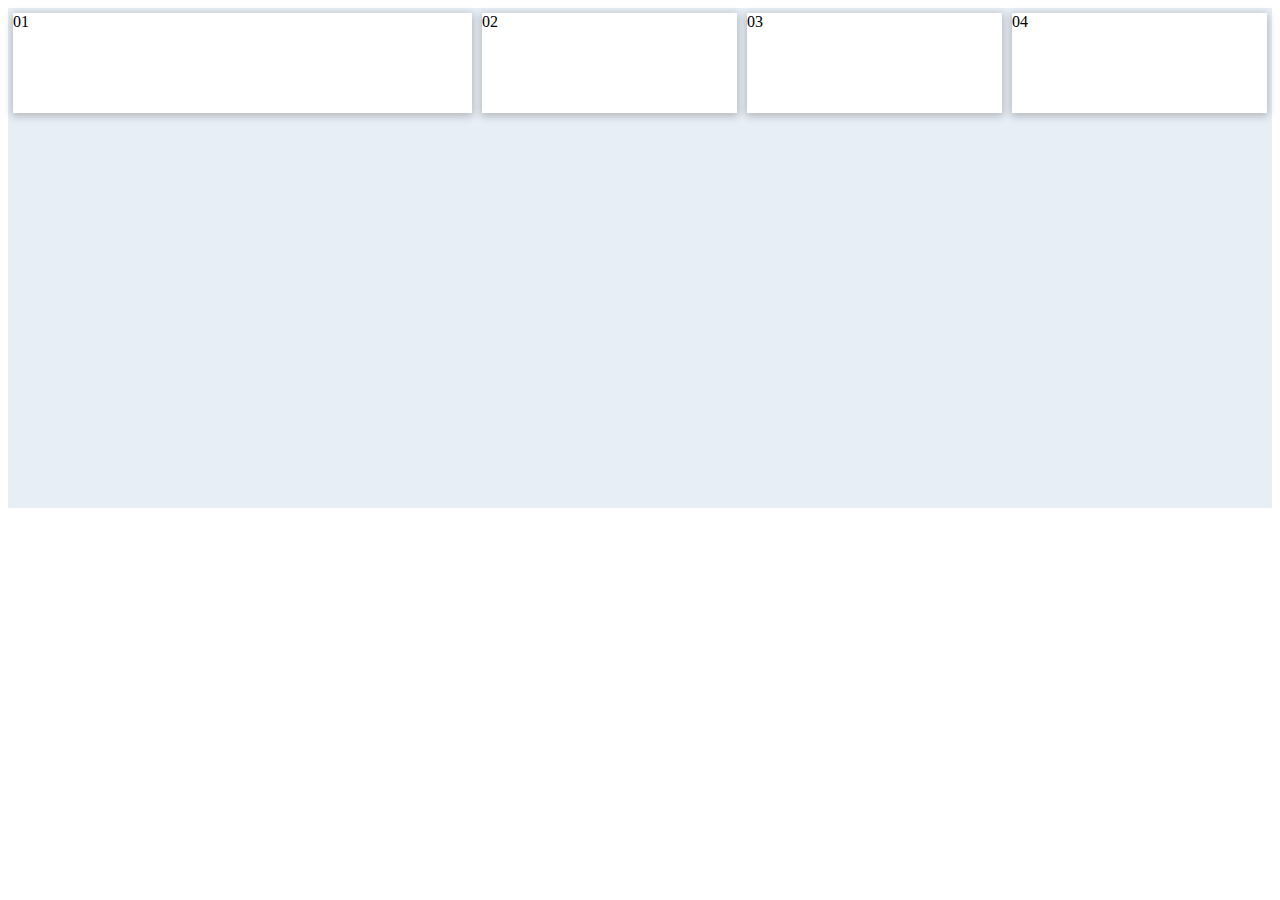
<file: index.html>
<!DOCTYPE html>
<html lang="pt-br">
<head>
	<meta charset="UTF-8">
	<title>FlexBox</title>
	<style>
		#content{
			background: #e7eef5;
			height: 500px;
			display: flex;
			flex-direction: row; /* row, column, row-reserve, column-reserve */
			flex-wrap: no-wrap; /* wrap, wrap-reserve, nowrap */ 
			justify-content: space-between; 
			/* 
			flex-start: default;
			flex-end
			space-around: (começando das estremidas e indo para o centro) 
			space-between: (espaçamento começando do centro para as estremidades)

			espaçamento distribuido proporcionalmente conforme o tamanho da div pai, gerando o espaço em cada elemento filho. 

			*/
			align-items: flex-start; 
			/*
				definindo o alinhamento vertical
				flex-start:  topo da esquerda pra baixo;
				flex-end:  de baixo para cima;
				center:  centraliza todas que estão na div filha;
				strech:  alongando os itens do topo até a base ou baixo dos itens;
				baseline:  alinhamento sensivel ao conteudo da div filha;
			*/
		}
		.item{
			height: 100px;
			width: 100px;
			color: black;
			-webkit-box-shadow: 0px 2px 8px 1px rgba(0,0,0,0.24);
			background-color: white;
			margin: 5px;
			flex: 0 1 255px; /*short reduzido*/

			/*flex-grow:0; 
			flex-shrink:1;
			flex-basis:255px; *//*define a largura do restante dos elementos que sobrarão dentro da div ou nosso flexbox*/
		}

		/*
			flex-grow:0; Ocupamento o resto da largura da div
			flex-shrink:1; Encolhe a nossa div
			flex-basis:auto; define um width largura de cada elemento caso não tenha
			basicamente difere a sensibilidade de escala e tamanho em relação aos outros elementos filhos



			 flex-basis: auto, valor padrão; 
			 define a largura do restante dos elementos que sobrarão dentro da div ou nosso flexbox
		*/
		.item:nth-child(1){
			flex-grow:1; /* cresce uma coluna*/
		}

		/*
			order: inverte ou ordena os elementos;
			nth-child(n): seleciona n elemento da div ou item;
		
		.item:nth-child(1){
			order: 2;
		}
		.item:nth-child(2){
			order: 4;
		}
		.item:nth-child(3){
			order: 1;
		}
		.item:nth-child(4){
			order: 3;
		}*/
	</style>
</head>
<body>

	<section id="content">
		<article class="item">01</article>
		<article class="item">02</article>
		<article class="item">03</article>
		<article class="item">04</article>
	</section>
	
</body>
</html>

<!--
	- Autoprefixed (other browsers) -  https://goo.gl/Ouy5Mk  
	Trabalhar com outros navegadores ou cross-browsers
	Adicionar todos os prefixos de todos os navegadores
	
	- Flexbox PLayground (flex-box constructor) - https://goo.gl/c8FwCa
	Treinar e Construir seu flex-box
	
	- PoLyfill (flex-box) - https://goo.gl/bkqwQP
	Para navegadores mais antigos que não tem suporte a propriedade flex. como ie8 e ie9
 	
 	hack flexbox para ie8 e 9
	https://github.com/jonathantneal/flexibility

	- W3C documentação oficial flex-box - https://goo.gl/JksFFw
-->
</file>
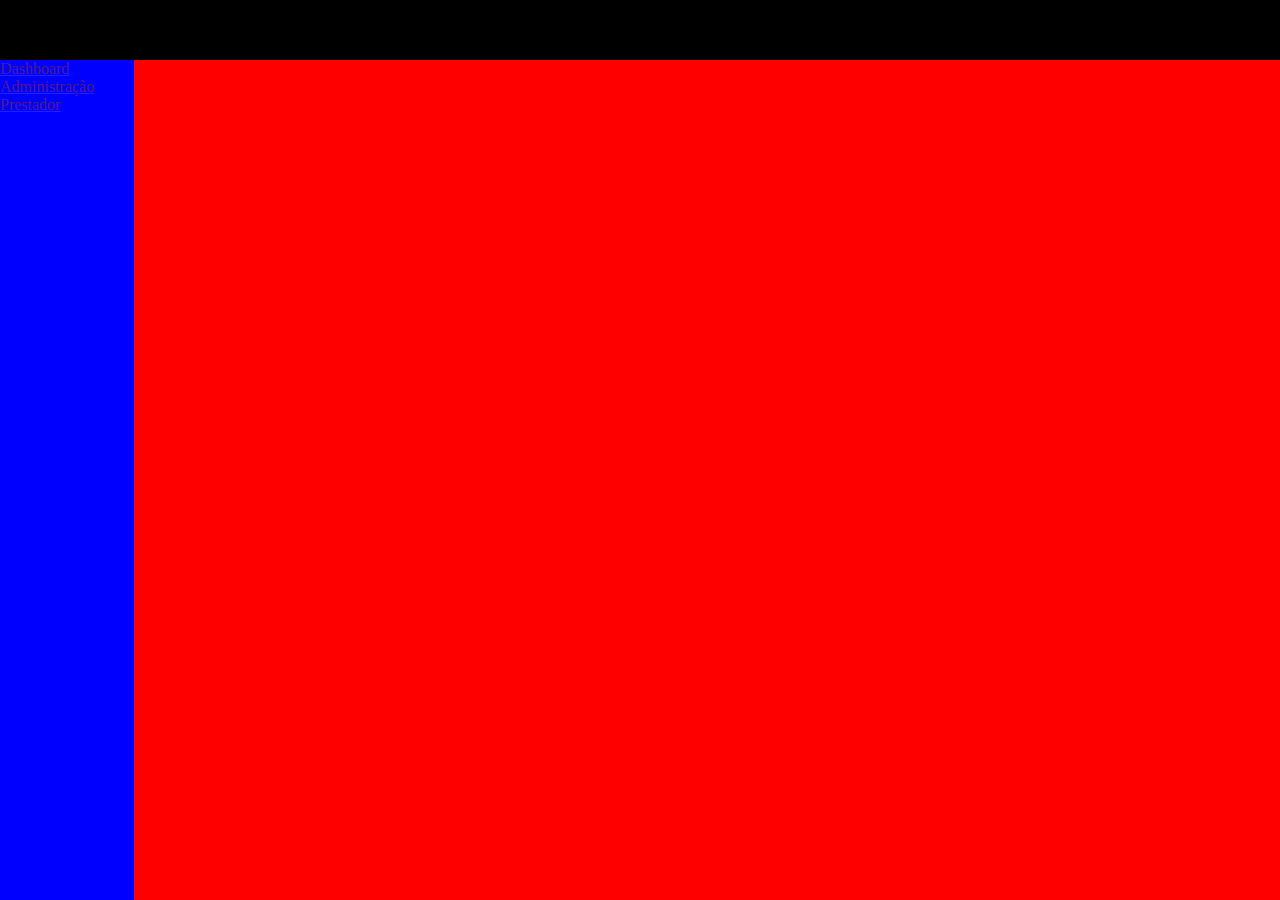
<file: flexbox-01.html>
<!DOCTYPE html>
<html lang="en">
<head>
	<meta charset="UTF-8">
	<title>Document</title>
	<style>
		*{
			padding:0;
			margin: 0;
		}
		html, body{
			height: 100vh;
		}
		#topo{
			background-color: black;
			height: 60px;
			width: 100%;
		}
		#container{
			display: flex;
			flex-direction: row;
			flex-wrap: nowrap;
			align-items: flex-start; 
			height: calc(100% - 60px);
			

		}
		#navbarra{
			flex: 0 1 150px;
			background: blue;
		}
		#conteudo{
			background: red;
			flex: 0 1 100%;
		}

		#navbarra, #conteudo{
		
			height: 100%;
		}
	</style>
</head>
<body>
	<header id="topo"></header>
	<section id="container">
		<section id="navbarra">
			<ul>
				<li><a href="">Dashboard</a></li>
				<li><a href="">Administração</a></li>
				<li><a href="">Prestador</a></li>
			</ul>
		</section>
		<section id="conteudo"></section>
	</section>
</body>
</html>
</file>
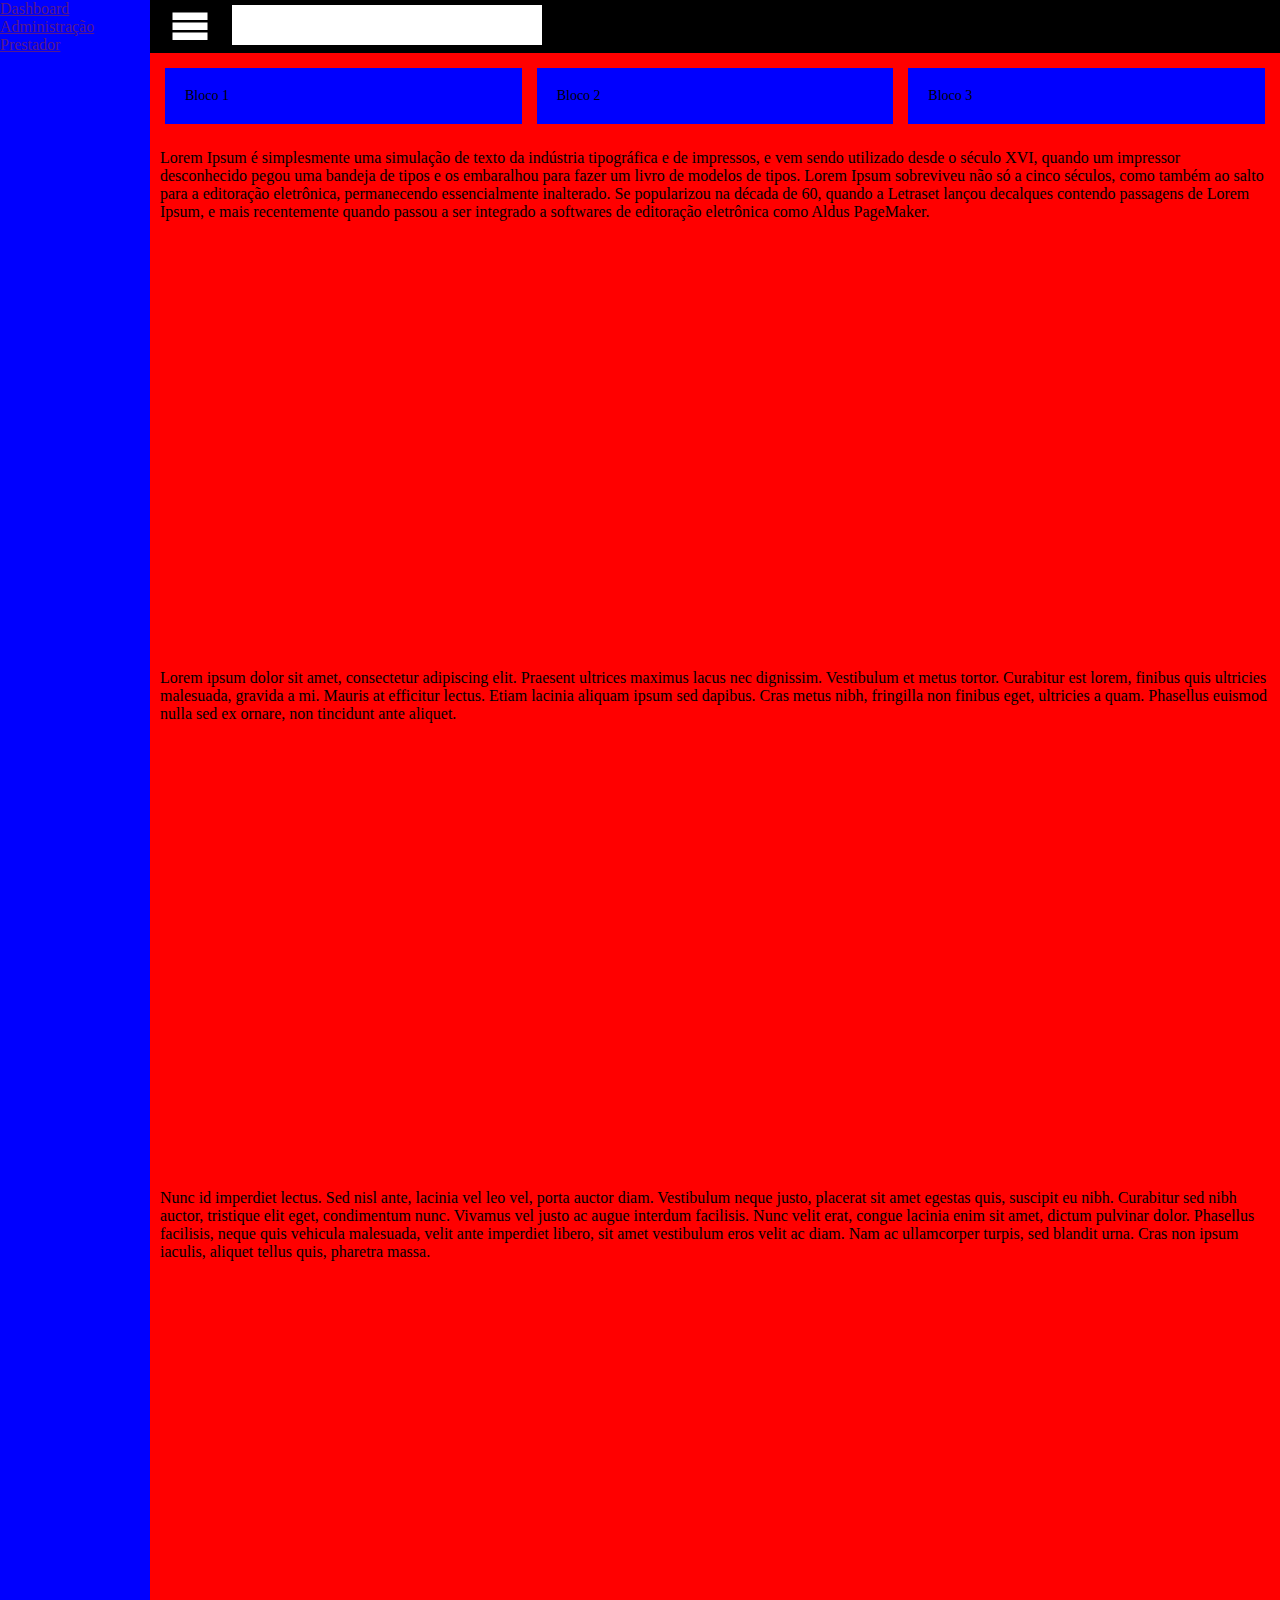
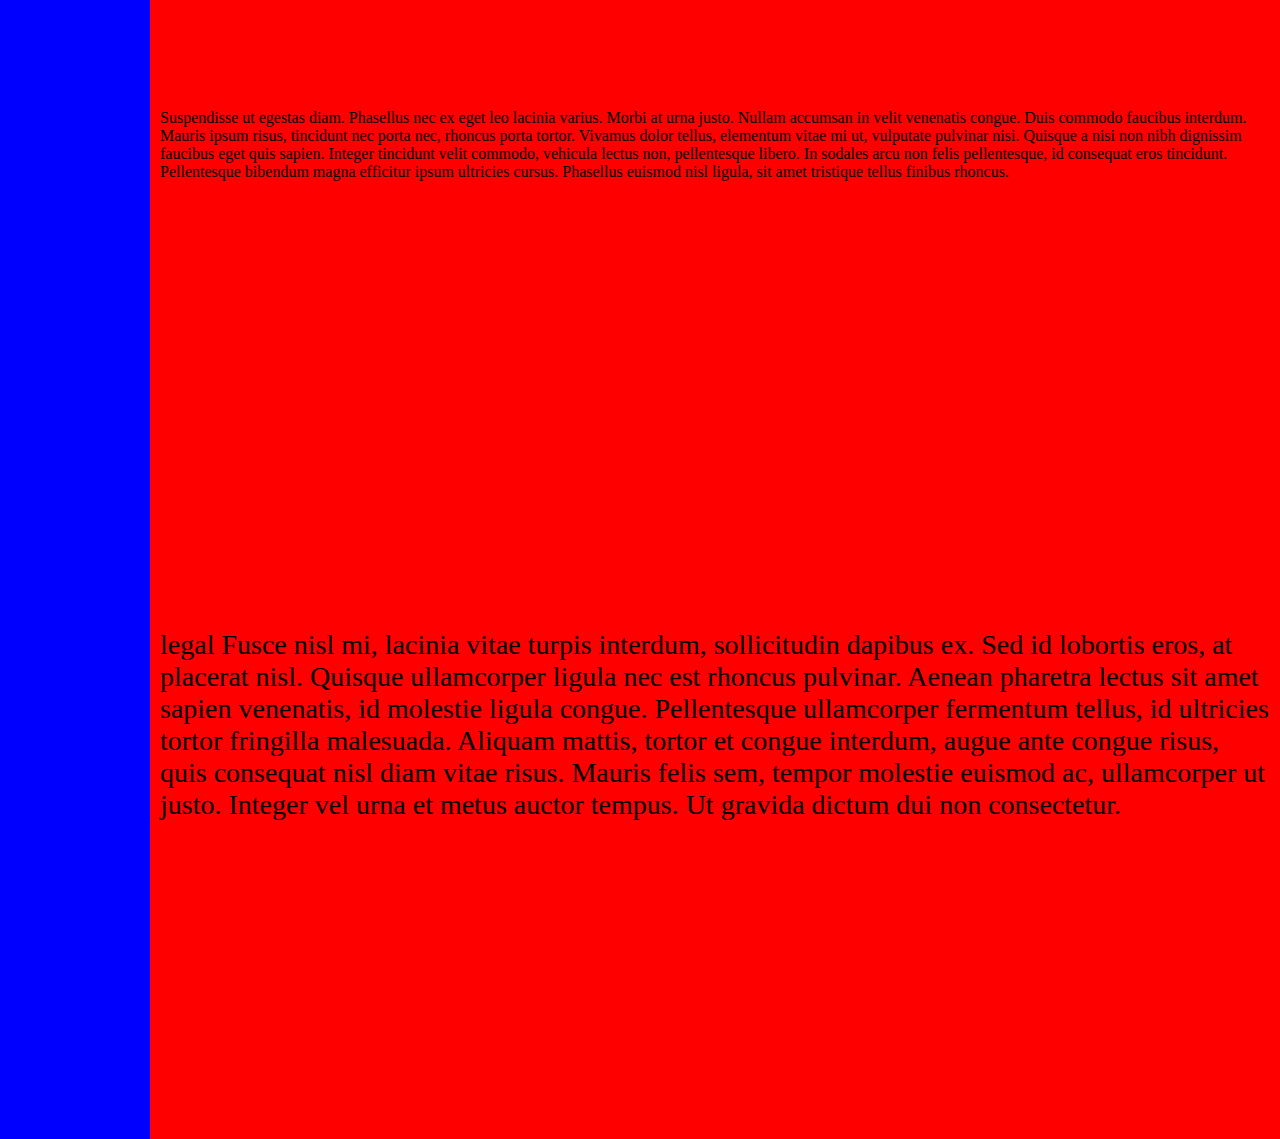
<file: flexbox-02.html>
<!DOCTYPE html>
<html lang="pt-br">
<head>
	<meta charset="UTF-8">
	<meta name="viewport" content="width=device-width, initial-scale=1.0">
	<link rel="stylesheet/less" href="less/estilo.less">
	<script src="less.min.js"></script>
	<title>Flexbox</title>
	<style>
		*{
			padding: 0;
			margin: 0;
		}
		html, body{
			height: 100vh;
			font-size: 62.5%; /*62.5% = 10px*/
		}
		#container{
			position: relative;
			display: flex;
			flex-direction: row;
			flex-wrap: wrap;
			align-items: flex-start;
			height: auto;
			background-color: green;
		}
		#navbarra{
			position: absolute;
			background-color: blue;
			font-size: 1.6rem; /*16*0,75=12px*/
			width: 150px; 	/*width: 150px; /* flex: 0 1 150px */
			height: 100%;
			transition: width .55s ease;	
		}
		#topo{
			background-color: black;
			width:100%;
			/*height: 80px;*/
			padding:5px 0 8px 0;
		}
		#conteudo{
			background-color: red;	
			flex-basis: calc(100% - 150px); /*width: calc(100% - 150px);*/	
			position: relative;
			left:150px;		
			height: auto;
			transition: left .55s ease;
			overflow-x: hidden;
			overflow-y: hidden;
		}
		#conteudo p{
			padding:1rem;
			font-size:1.6rem;
			height: 500px;
		}
		.icon-bar{
			background-image: url(menu.svg);
			background-size: cover;
			background-position: center;
			background-repeat: no-repeat;
			width: 40px;
			height: 40px;
			cursor:pointer;
			margin-left:20px;
			margin-right: 20px;
			display: inline-block;
			vertical-align: middle;
		}
		.input-busca{
			height: 40px;
			vertical-align: middle;
			padding-left:10px;
			font-size:1.6rem;
			width: 300px;
			border:0px;
			cursor:pointer;
		}
		.fechado-menu{
			width: 45px !important;
		}
		.redimensionando{
			flex-basis: calc(100% - 45px) !important;
			position: relative;
			left:45px !important;
		}
		.menu-fixo{
			position:fixed;
			top:0;
			z-index: 9999;
		}
		.row{
			display: grid;
			grid-template-columns: 1fr 1fr 1fr;
			/*grid-template-columns: repeat(auto-fit, minmax(140px, 1fr));*/
			align-items: center;
			grid-gap: 15px;
			margin:15px;
		}
		.col-3{
			background-color:blue;
			padding:20px;
			font-size:14px;
		}
		@media only screen and (max-width: 768px) {
			#navbarra{
				font-size:1.6rem !important;
			}

		
		}
	</style>
</head>
<body>
	<div id="container" data-role="main">
		<nav id="navbarra">
			<ul data-role="navigation">
				<li><a href="">Dashboard</a></li>
				<li><a href="">Administração</a></li>
				<li><a href="">Prestador</a></li>
			</ul>
		</nav>
		
		<div id="conteudo">
			<header id="topo">	<div id="btn-menu" class="icon-bar"></div> <input type="text" class="input-busca"> </header>	
			<div class="row">
				<div class="col-3">Bloco 1</div>
				<div class="col-3">Bloco 2</div>
				<div class="col-3">Bloco 3</div>
			</div>
			<p>Lorem Ipsum é simplesmente uma simulação de texto da indústria tipográfica e de impressos, e vem sendo utilizado desde o século XVI, quando um impressor desconhecido pegou uma bandeja de tipos e os embaralhou para fazer um livro de modelos de tipos. Lorem Ipsum sobreviveu não só a cinco séculos, como também ao salto para a editoração eletrônica, permanecendo essencialmente inalterado. Se popularizou na década de 60, quando a Letraset lançou decalques contendo passagens de Lorem Ipsum, e mais recentemente quando passou a ser integrado a softwares de editoração eletrônica como Aldus PageMaker.</p>
			<p>Lorem ipsum dolor sit amet, consectetur adipiscing elit. Praesent ultrices maximus lacus nec dignissim. Vestibulum et metus tortor. Curabitur est lorem, finibus quis ultricies malesuada, gravida a mi. Mauris at efficitur lectus. Etiam lacinia aliquam ipsum sed dapibus. Cras metus nibh, fringilla non finibus eget, ultricies a quam. Phasellus euismod nulla sed ex ornare, non tincidunt ante aliquet.</p>
			<p>Nunc id imperdiet lectus. Sed nisl ante, lacinia vel leo vel, porta auctor diam. Vestibulum neque justo, placerat sit amet egestas quis, suscipit eu nibh. Curabitur sed nibh auctor, tristique elit eget, condimentum nunc. Vivamus vel justo ac augue interdum facilisis. Nunc velit erat, congue lacinia enim sit amet, dictum pulvinar dolor. Phasellus facilisis, neque quis vehicula malesuada, velit ante imperdiet libero, sit amet vestibulum eros velit ac diam. Nam ac ullamcorper turpis, sed blandit urna. Cras non ipsum iaculis, aliquet tellus quis, pharetra massa.</p>
			<p>Suspendisse ut egestas diam. Phasellus nec ex eget leo lacinia varius. Morbi at urna justo. Nullam accumsan in velit venenatis congue. Duis commodo faucibus interdum. Mauris ipsum risus, tincidunt nec porta nec, rhoncus porta tortor. Vivamus dolor tellus, elementum vitae mi ut, vulputate pulvinar nisi. Quisque a nisi non nibh dignissim faucibus eget quis sapien. Integer tincidunt velit commodo, vehicula lectus non, pellentesque libero. In sodales arcu non felis pellentesque, id consequat eros tincidunt. Pellentesque bibendum magna efficitur ipsum ultricies cursus. Phasellus euismod nisl ligula, sit amet tristique tellus finibus rhoncus.</p>
			<p class="texto-maior">legal Fusce nisl mi, lacinia vitae turpis interdum, sollicitudin dapibus ex. Sed id lobortis eros, at placerat nisl. Quisque ullamcorper ligula nec est rhoncus pulvinar. Aenean pharetra lectus sit amet sapien venenatis, id molestie ligula congue. Pellentesque ullamcorper fermentum tellus, id ultricies tortor fringilla malesuada. Aliquam mattis, tortor et congue interdum, augue ante congue risus, quis consequat nisl diam vitae risus. Mauris felis sem, tempor molestie euismod ac, ullamcorper ut justo. Integer vel urna et metus auctor tempus. Ut gravida dictum dui non consectetur.</p>
		</div>
	</div>
	<script>
		window.onscroll = function(){
			menuFixo();
		};

		document.getElementById("btn-menu").onclick = function(){
			abrirMenu();
		};
	

		function abrirMenu(){
			var menu = document.getElementById("navbarra");
			menu.classList.toggle("fechado-menu");
			
			var conteudo = document.getElementById("conteudo");
			conteudo.classList.toggle("redimensionando");
		}

		function menuFixo(){
			if(document.body.scrollTop > 200 || document.documentElement.scrollTop > 200){
				document.querySelector("#navbarra ul").classList.add("menu-fixo");
			}else{
				document.querySelector("#navbarra ul").classList.remove("menu-fixo");
			}
		}
	</script>
</body>
</html>
</file>
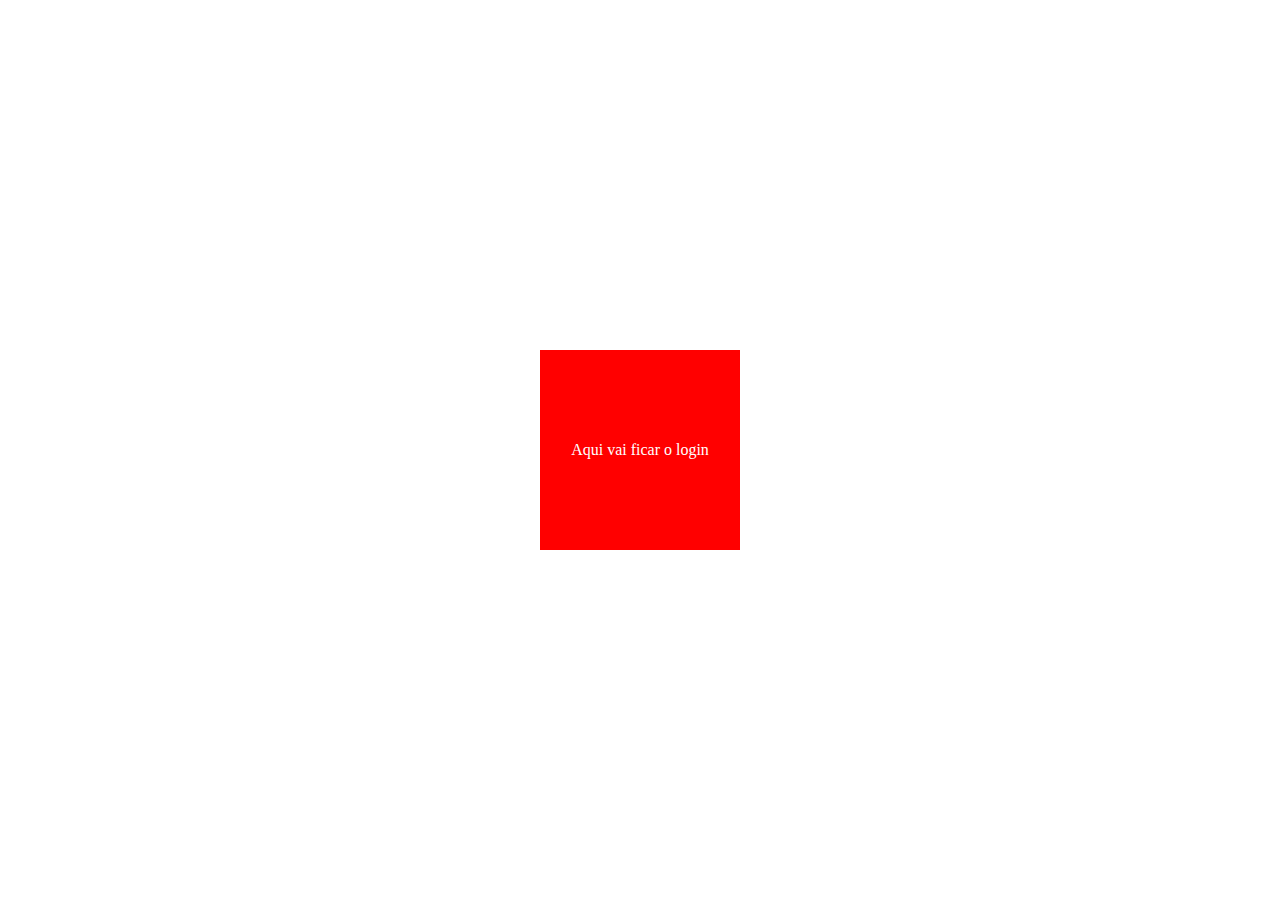
<file: flexbox-03.html>
<!DOCTYPE html>
<html lang="pt-br">
<head>
	<meta charset="UTF-8">
	<title>Document</title>
	<style>
		*{
			padding: 0;
			margin: 0;
		}
		html, body{
			height: 100vh;
			display: flex;
			flex-direction: column;
			justify-content: center;
			align-items: center;
		}
		#login{
			display: flex;
			flex-direction: column;
			justify-content: center;
			text-align: center;
			width: 200px;
			height: 200px;
			background-color: red;
			color: #FFF;
		}
	</style>
</head>
<body>
	<div id="login">
		Aqui vai ficar o login

	</div>
</body>
</html>
</file>
